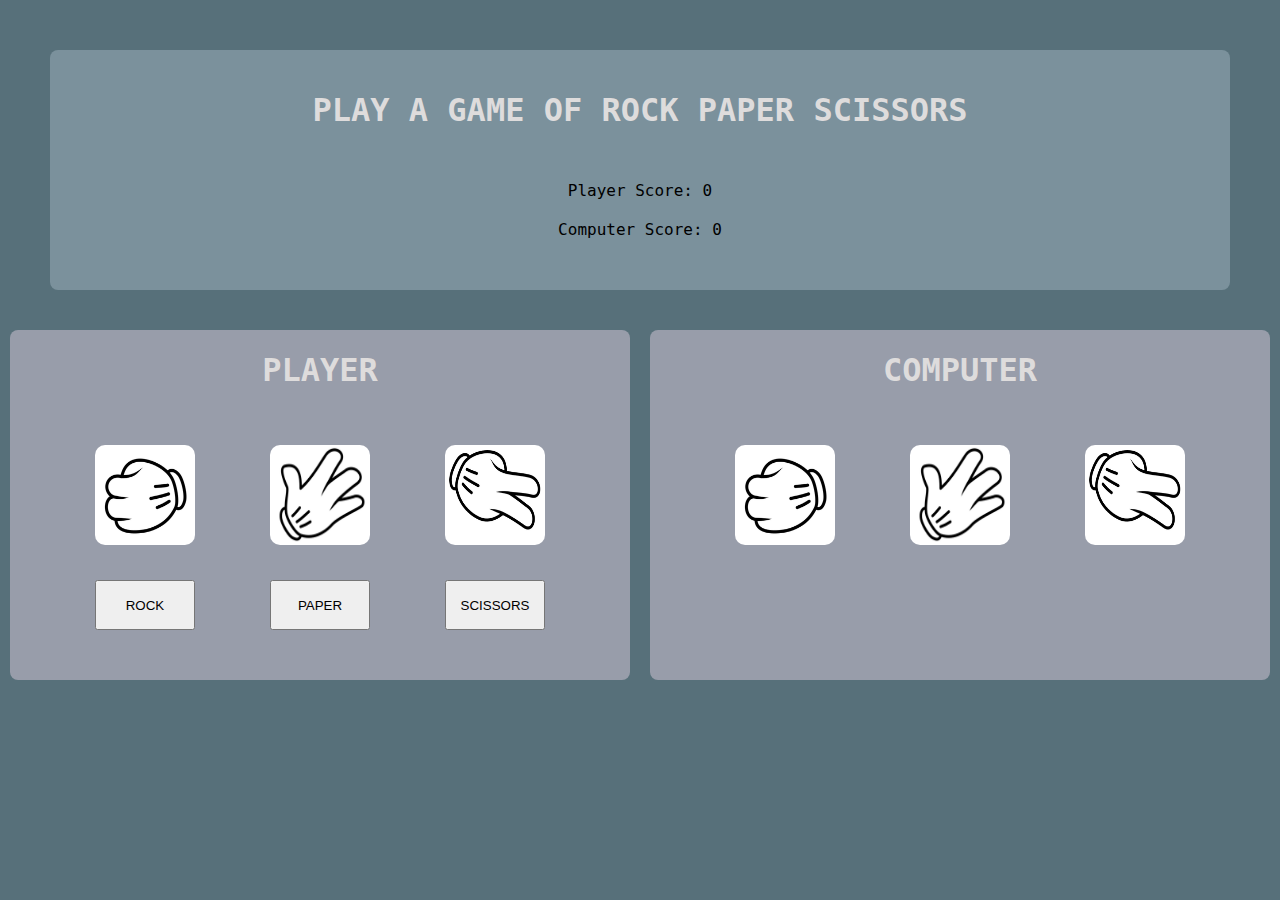
<file: index.html>
<!DOCTYPE html>
<html lang="en">

<head>
    <meta charset="UTF-8">
    <meta http-equiv="X-UA-Compatible" content="IE=edge">
    <meta name="viewport" content="width=device-width, initial-scale=1.0">
    <link rel="stylesheet" href="style.css">
    <title>Document</title>
</head>
<body>
    <div class="top" id = "output">
        <h1> PLAY A GAME OF ROCK PAPER SCISSORS</h1>
        <div class="round_output"></div>
        <div class="player_score"></div>
        <div class="computer_score"></div>
    </div>
    <div class="middle">
        <div class="player_side"> 
            <h1>PLAYER</h1>
            <div class="images">
                <img src="img/Rock.PNG" alt="" class = 'player_rock'>
                <img src="img/Paper.PNG" alt="" class = "player_paper" >
                <img src="img/Scissors.PNG" alt="" class = "player_scissors">
            </div>
            <div class="content">
                <button id='rock' class = 'btn_player'>ROCK</button>
                <button id='paper' class = 'btn_player'>PAPER</button>
                <button id='scissors' class = 'btn_player'>SCISSORS</button>
            </div>
            
        </div>
            <button id="reset" class = "hidden" onclick = 'location.reload();'> Play Again </button>
        <div class="computer_side"> 
            <h1>COMPUTER</h1>
            <div class="images">
                <img src="img/Rock.PNG" alt="" class="computer_rock" >
                <img src="img/Paper.PNG" alt="" class="computer_paper">
                <img src="img/Scissors.PNG" alt="" class="computer_scissors">
            </div>
            <div class="content">

                
            </div>
        </div>
    </div>
    <div class="lower">


    </div>
      
    <script src = 'script.js'></script>
    </body>
</html>
</file>
<file: style.css>
body{
      
  font-family: monospace, Consolas;
  margin: 0;
  min-height: 100vh;
  display: flex;
  flex-direction: column;
  background-color: #57707A;
  
}
h1 {
    
    text-align: center;
    color: #DEDCDC;
}

.middle > button.hidden{
display:none;
}

.middle > button{
    margin-top: 100px;
    width: 100px;
    height: 50px;
}
.top {
    display: flex;
    flex-direction: column;
    text-align: justify;
    height: 200px;
    align-items: center;
    padding: 20px;
    border-radius: 8px;
    background-color: #7B919C;
    margin-top: 50px;
    margin-left: 50px;
    margin-right: 50px;
}
.top > div {
    font-family: monospace, Consolas;
    padding: 10px;
}

.middle {
    display: flex;
    justify-content: space-evenly;
    flex-direction: row;
    margin-top: 30px;
    margin-bottom: 30px;
    
}
.middle > .player_side {
    display: flex;
    flex-direction: column;
    align-items: center;
    justify-content: space-between;
    background-color: #989DAA;
    height: 300px;
    width: 700px;
    margin: 10px;
    border-radius: 8px;
    padding-bottom: 50px;
}

.middle >.player_side > .content {
    width: 600px;
    height: 50px;
    display: flex;
    justify-content: space-evenly;
}
button {
    width: 100px;
}
button:hover{
    border-color: #ffc600;
    box-shadow: 0 0 1rem #ffc600; 
}
.middle > .player_side >.images {
    width: 600px;
    height: 100px;
    display: flex;
    justify-content: space-evenly;
    
}
img {
    border-radius: 10px;
    width: 100px;
}
.hover {
    border-color: #ffc600;
    box-shadow: 0 0 1rem #ffc600;
}
.middle > .player_side > .btn_player {
    background-color: #C5BAC4;
}




.middle > .computer_side {
    display: flex;
    flex-direction: column;
    align-items: center;
    justify-content: space-between;
    background-color: #989DAA;
    height: 300px;
    width: 700px;
    margin: 10px;
    border-radius: 8px;
    padding-bottom: 50px;
}

.middle > .computer_side > .content {
    width: 600px;
    height: 50px;
    display: flex;
    justify-content: space-evenly;
}

.middle > .computer_side >.images {
    width: 600px;
    height: 100px;
    display: flex;
    justify-content: space-evenly;
    
}
.middle > .computer_side > .btn_computer {
    background-color: #C5BAC4;
}
</file>
